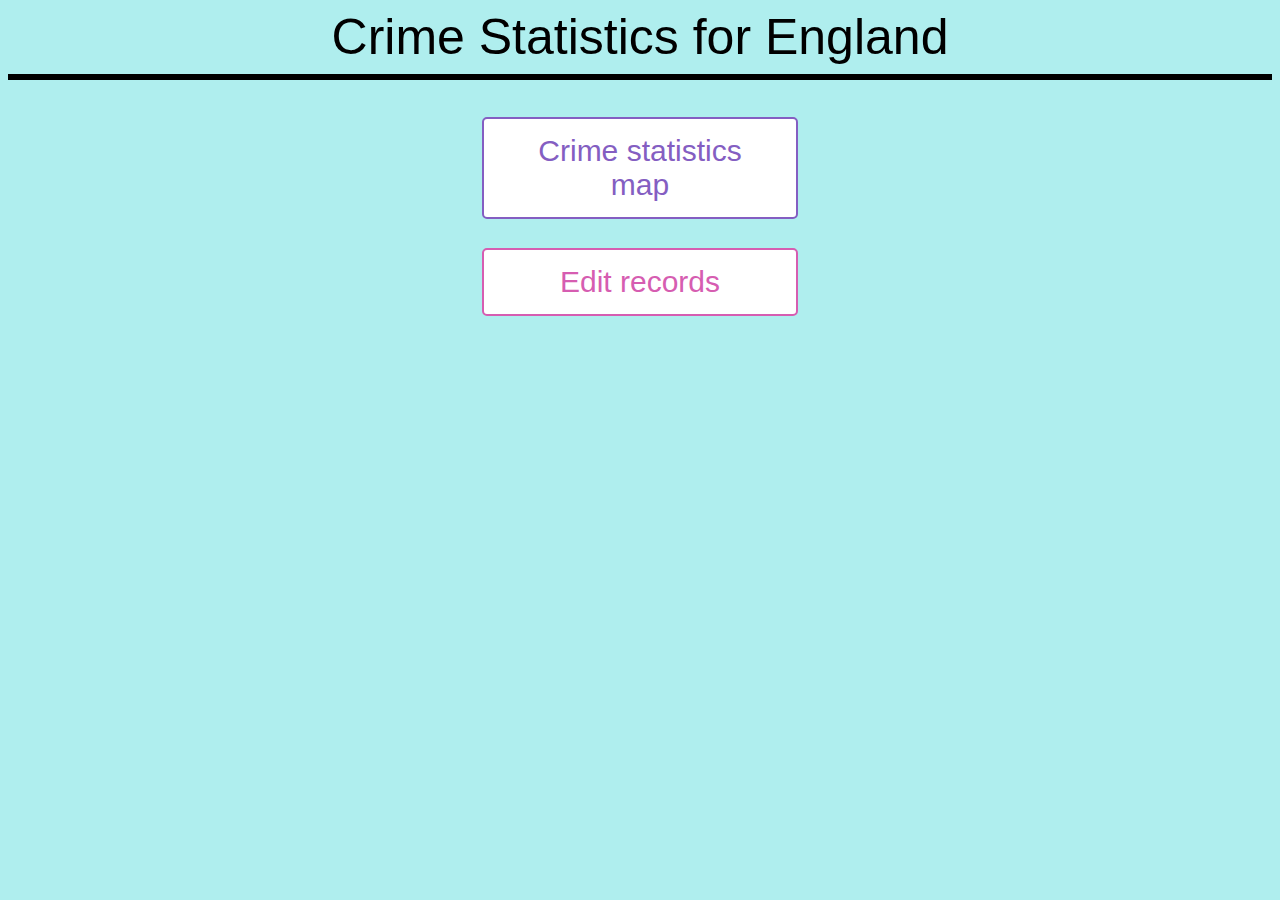
<file: index.html>
<!-- Main welcome page for the website -->
<!DOCTYPE html>
<html lang="en">
<head>
        <meta charset="UTF-8">
        <title>England crime statistics</title>
        <link rel="stylesheet" type="text/css" href="stylesheet.css"/>
</head>
<body>
<h1 class="heading">Crime Statistics for England</h1>
<hr class="line">
<div class="divider"></div>
<div class="vertical-buttons">
        <button class="first fixed" onclick="location.href='crime-by-county.html'">Crime statistics map</button>
        <br><div class="divider"></div><br>
        <button class="second fixed" onclick="location.href='edit-records.html'">Edit records</button>
</div>
</body>
</html>
</file>
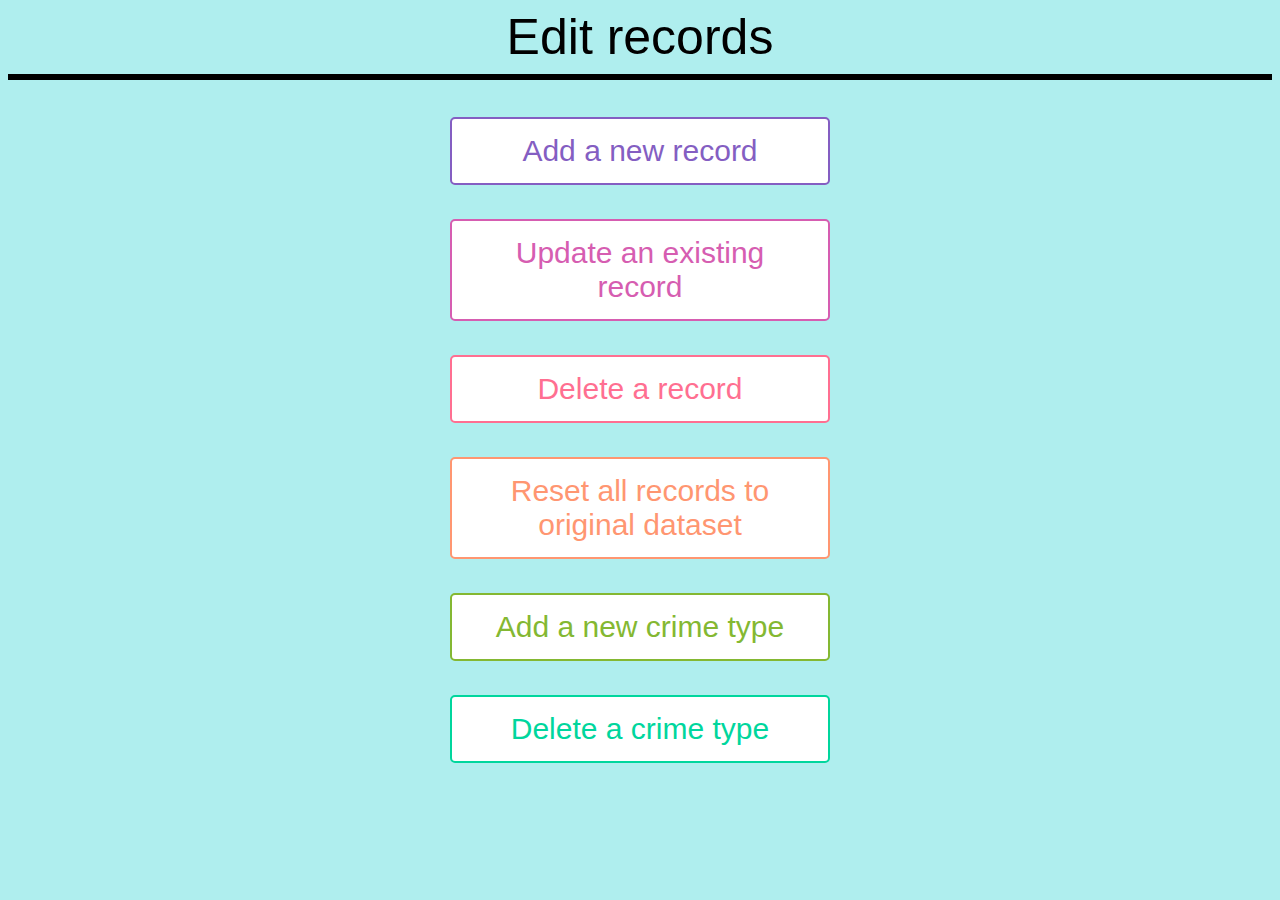
<file: edit-records.html>
<!-- This page contains redirects to pages that allow the user to edit the database through forms -->
<!DOCTYPE html>
<html lang="en">
<head>
        <meta charset="UTF-8">
        <title>England crime statistics</title>
        <link rel="stylesheet" type="text/css" href="stylesheet.css"/>
        <script type="text/javascript" src="jquery-1.10.2.min.js"></script>
        <script type="text/javascript" src="bootstrap.min.js"></script>
        <script type="text/javascript" src="modernizr-2.6.2.js"></script>
        <script type="text/javascript" src="edit-record-script.js"></script>
</head>
<body>
<h1 class="heading">Edit records</h1>
<hr class="line">
<div class="divider"></div>
<div class="center-form">
        <button class="first fixed" onclick="location.href='add-record.html'" style="width: 30%">Add a new record</button>
        <br><div class="divider"></div><br>
        <button class="second fixed" onclick="location.href='update-record.html'" style="width: 30%">Update an existing record</button>
        <br><div class="divider"></div><br>
        <button class="third fixed" onclick="location.href='delete-record.html'" style="width: 30%">Delete a record</button>
        <br><div class="divider"></div><br>
        <button class="fourth fixed" onclick="reset()" style="width: 30%">Reset all records to original dataset</button>
        <br><div class="divider"></div><br>
        <button class="fifth fixed" onclick="location.href='new-crime.html'" style="width: 30%">Add a new crime type</button>
        <br><div class="divider"></div><br>
        <button class="sixth fixed" onclick="location.href='delete-crime.html'" style="width: 30%">Delete a crime type</button>
        <br><div class="divider"></div><br>
        <h2 id="affected-rows" class="subheading"></h2>
</div>
</body>
</html>
</file>
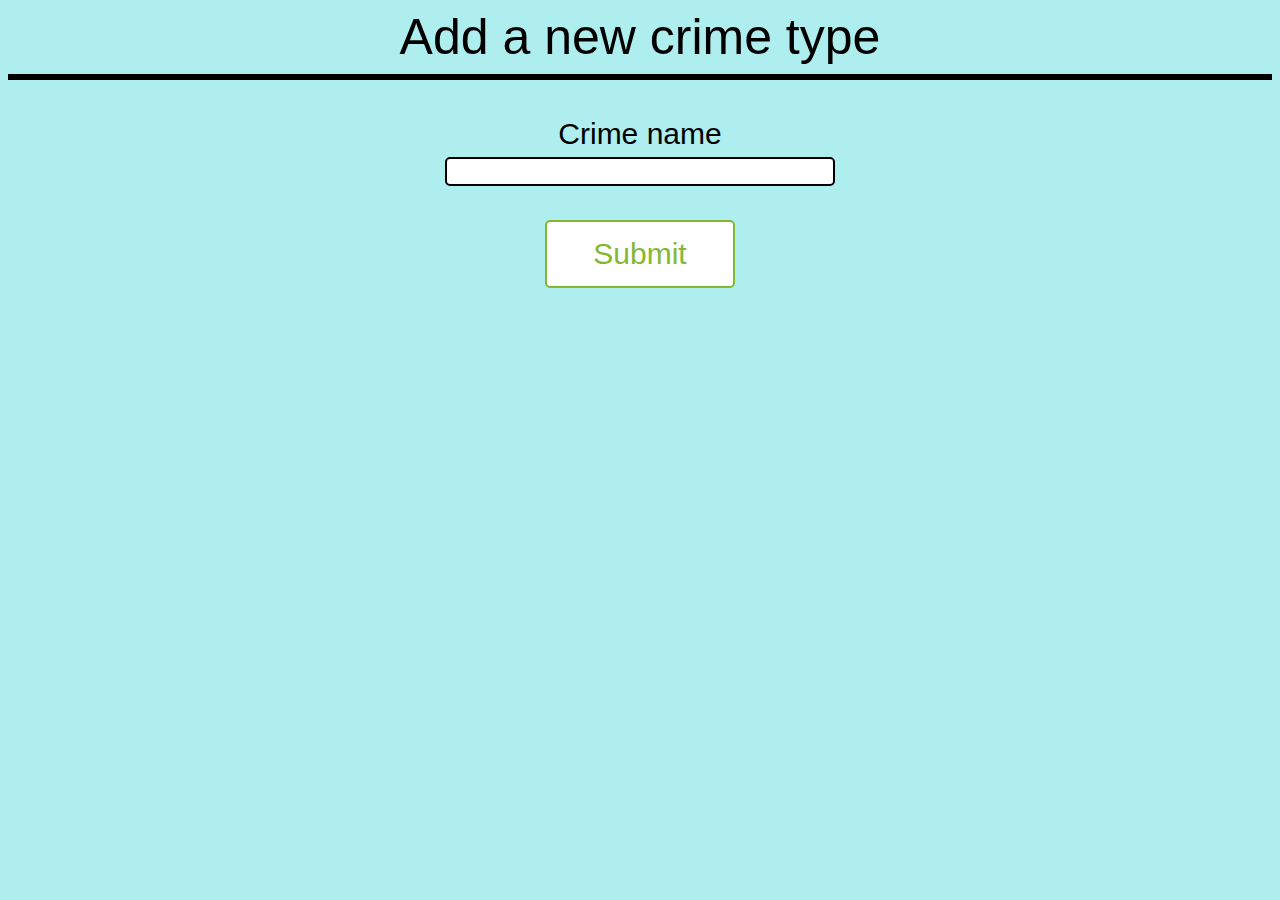
<file: new-crime.html>
<!-- Allows users to add new crimes to the database-->
<!DOCTYPE html>
<html lang="en">
<head>
    <meta charset="UTF-8">
    <title>England crime statistics</title>
    <link rel="stylesheet" type="text/css" href="stylesheet.css"/>
    <script type="text/javascript" src="jquery-1.10.2.min.js"></script>
    <script type="text/javascript" src="bootstrap.min.js"></script>
    <script type="text/javascript" src="modernizr-2.6.2.js"></script>
    <script type="text/javascript" src="edit-record-script.js"></script>
</head>
<body>
<h1 class="heading">Add a new crime type</h1>
<hr class="line">
<div class="divider"></div>
<div class="center-form">
<form onsubmit="addNewCrime(); return false">
    <label for="crime">Crime name</label><br><input id="crime" type="text" class="black" style="width: 30%">
    <br><div class="divider"></div><br>
    <button class="fifth fixed" type="submit" style="width: 15%">Submit</button>
    <br><div class="divider"></div><br>
    <h2 id="affected-rows" class="subheading"></h2>
</form>
</div>
</body>
</html>
</file>
<file: stylesheet.css>
/* Stylesheet used for entire application */

body{
    background-color: paleturquoise;
}

.heading{
    font: 50px "Trebuchet MS", sans-serif;
    margin: auto;
    text-align: center;
}

hr.line{
    border: 3px solid black;
}

.subheading{
    font: 40px "Trebuchet MS", sans-serif;
    margin: auto;
    text-align: center;
}

.data-available{
    color: darkgreen;
}

.nodata{
    color: red;
}

.map{
    display: block;
    width: 65%;
    margin: auto;
}

.map path{
    fill: darkgreen;
    stroke: oldlace;
    stroke-width: 1px;
    transition: fill 0.1s;
    cursor: pointer;
}

.map path.nodata{
    fill: darkred;
    cursor: default;
}

.map :hover{
    fill: green;
}

table {
    border-collapse: collapse;
    margin: auto;
    font: 20px "Trebuchet MS", sans-serif;
    background-color: oldlace;
}

table, th, td {
    border: 1px solid black;
}

th{
    text-align: center;
}

.buttons{
    text-align: center;
}

.vertical-buttons{
    text-align: center;
    display: block;
}

.fixed{
    width: 25%;
}

.divider{
    height: 25px;
    display: inline-block;
}

button{
    display: inline-block;
    padding: 15px 32px;
    font: 30px "Trebuchet MS", sans-serif;
    border-radius: 5px;
    cursor: pointer;
    background-color: white;
}

button.first{
    color: #845EC2;
    border: 2px solid #845EC2;
}

button.first:hover{
    background-color: #845EC2;
    color: white;
}

button.second{
    color: #D65DB1;
    border: 2px solid #D65DB1;
}

button.second:hover{
    background-color: #D65DB1;
    color: white;
}

button.third{
    color: #FF6F91;
    border: 2px solid #FF6F91;
}

button.third:hover{
    background-color: #FF6F91;
    color: white;
}

button.fourth{
    color: #FF9671;
    border: 2px solid #FF9671;
}

button.fourth:hover{
    background-color: #FF9671;
    color: white;
}

button.fifth{
    color: #84b832;
    border: 2px solid #84b832;
}

button.fifth:hover{
    background-color: #84b832;
    color: white;
}

button.sixth{
    color: #00d69d;
    border: 2px solid #00d69d;
}

button.sixth:hover{
    background-color: #00d69d;
    color: white;
}

.chart-container{
    height: 75%;
}

.chart-parent-container{
    position: absolute;
    width:100%;
    height: 100%;
    display:flex;
    flex-direction: column;
}

.center-form{
    text-align: center;
    font: 30px "Trebuchet MS", sans-serif;
}

select{
    font: 20px "Trebuchet MS", sans-serif;
    width: 30%;
    border-radius: 5px;
    background-color: white;
}

input{
    font: 20px "Trebuchet MS", sans-serif;
    width: 7%;
    border-radius: 5px;
    background-color: white;
    padding-left: 5px;
}

.first{
    border: 2px solid #845EC2;
}

.second{
    border: 2px solid #D65DB1;
}

.third{
    border: 2px solid #FF6F91;
}

.black{
    border: 2px solid black;
}
</file>
